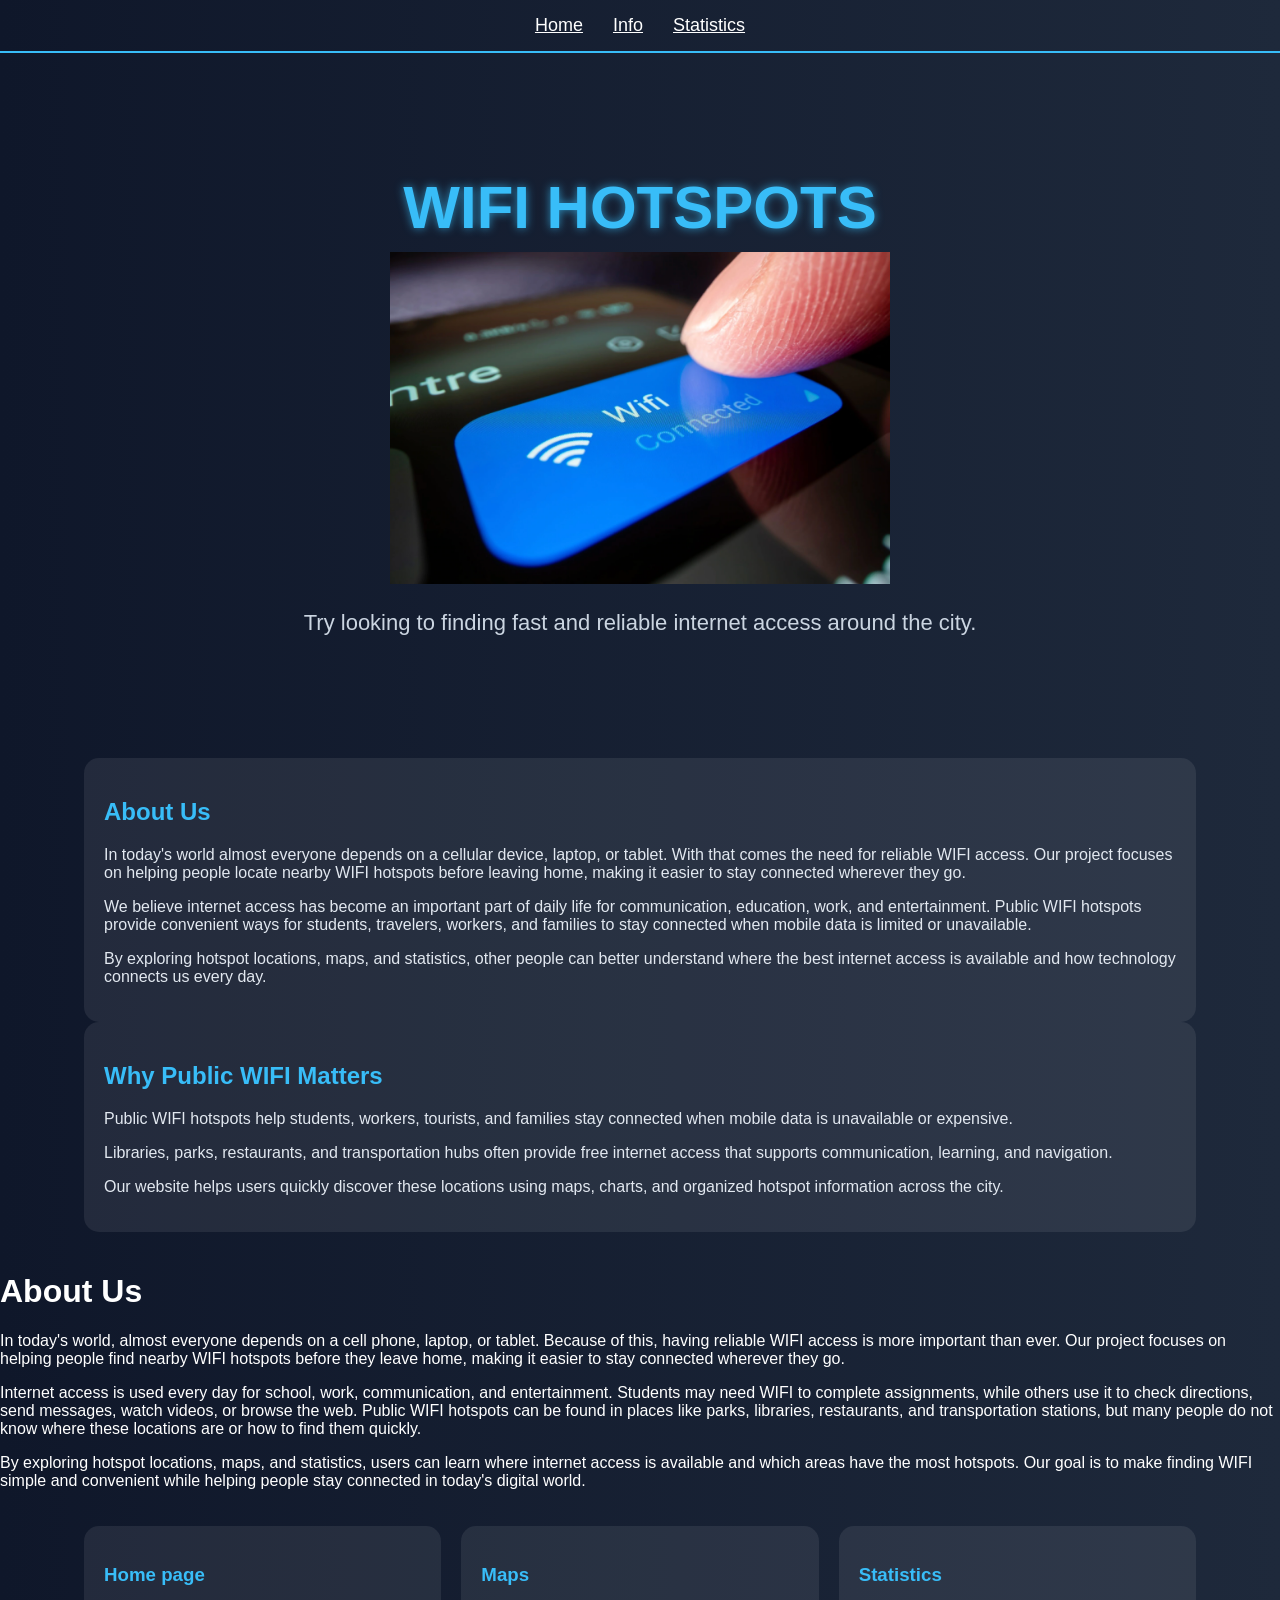
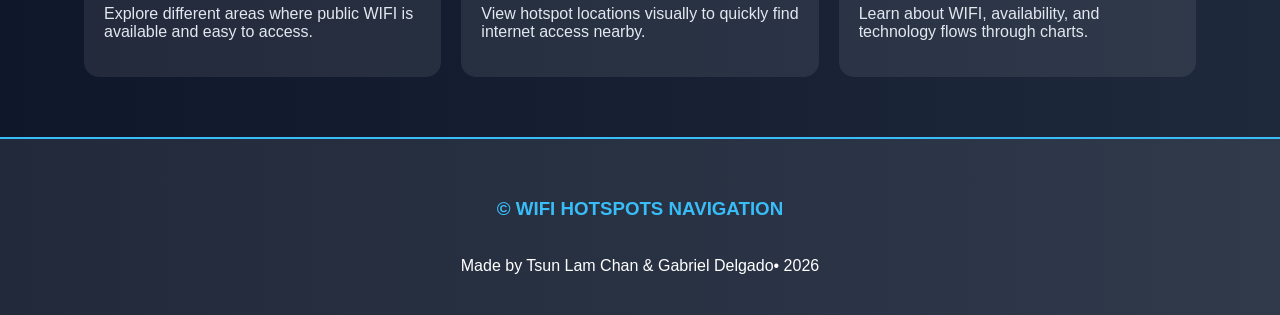
<file: index.html>
<!DOCTYPE html>
<html>

<head>
  <meta charset="utf-8">
  <meta name="viewport" content="width=device-width">
  <title>WiFi Hotspots</title>

  <link href="style.css" rel="stylesheet" type="text/css" />
</head>

<body>

  <nav class="nav">
    <a href="index.html"> Home </a>
    <a href="maps.html"> Info </a>
    <a href="charts.html">Statistics </a>
  </nav>

  <div id="banner" class="container center">
    <h1>WIFI HOTSPOTS</h1>

        <img src="image.png" style="width:500px;">

    <p class="subtitle">
     Try looking to finding fast and reliable internet access around the city.
    </p>
  </div>

 <div class="container">

  <div class="card">
    <h2>About Us</h2>

    <p>
      In today's world almost everyone depends on a cellular device,
      laptop, or tablet. With that comes the need for reliable WIFI access.
      Our project focuses on helping people locate nearby WIFI hotspots
      before leaving home, making it easier to stay connected wherever they go.
    </p>

    <p>
      We believe internet access has become an important part of daily life for communication, 
      education, work, and entertainment. Public WIFI hotspots provide convenient ways for students, 
      travelers, workers, and families to stay connected when mobile data is limited or unavailable.
    </p>

    <p>
      By exploring hotspot locations, maps, and statistics, other people can better
      understand where the best internet access is available and how technology
      connects us every day.
    </p>
  </div>

  <div class="card">
    <h2>Why Public WIFI Matters</h2>

    <p>
      Public WIFI hotspots help students, workers, tourists, and families stay
      connected when mobile data is unavailable or expensive.
    </p>

    <p>
      Libraries, parks, restaurants, and transportation hubs often provide
      free internet access that supports communication, learning, and navigation.
    </p>

    <p>
      Our website helps users quickly discover these locations using maps,
      charts, and organized hotspot information across the city.
    </p>


  </div>

</div>

      <h1> About Us </h1>
<p>
  In today's world, almost everyone depends on a cell phone, laptop, or tablet.
  Because of this, having reliable WIFI access is more important than ever.
  Our project focuses on helping people find nearby WIFI hotspots before they
  leave home, making it easier to stay connected wherever they go.
</p>

<p>
  Internet access is used every day for school, work, communication, and
  entertainment. Students may need WIFI to complete assignments, while others
  use it to check directions, send messages, watch videos, or browse the web.
  Public WIFI hotspots can be found in places like parks, libraries, restaurants,
  and transportation stations, but many people do not know where these locations
  are or how to find them quickly.
</p>

<p>
  By exploring hotspot locations, maps, and statistics, users can learn where
  internet access is available and which areas have the most hotspots. Our goal
  is to make finding WIFI simple and convenient while helping people stay
  connected in today's digital world.
</p>
    </div>
  

  </div>

  <div class="container cards">

    <div class="card">
      <h3>Home page</h3>
      <p>
        Explore different areas where public WIFI is available and easy to access.
      </p>
    </div>

    <div class="card">
      <h3>Maps</h3>
      <p>
        View hotspot locations visually to quickly find internet access nearby.
      </p>
    </div>

    <div class="card">
      <h3>Statistics</h3>
      <p>
        Learn about WIFI, availability, and technology flows through charts.
      </p>
    </div>

  </div>

<div id="footer" class="container center">    
  <h3>© WIFI HOTSPOTS NAVIGATION</h3>
  <br>
    Made by Tsun Lam Chan & Gabriel Delgado• 2026
  </div>

</body>

</html>
</file>
<file: style.css>
body {
  margin: 0;
  font-family: Arial;
  background: linear-gradient(to right, #0f172a, #1e293b);
  color: white;
}

.container{
  width: 90%;
  margin: auto;
  padding: 20px;
  box-sizing: border-box;
}

.center{
  text-align: center;
}

.nav{
    display: flex;
    justify-content: center;
    padding: 15px;
    border-bottom: 2px solid #38bdf8;
    width: 100%;
    box-sizing: border-box;
}

.nav a{
    color: white;
    font-size: 18px;
    margin: 0 15px;
}
.nav a:hover {
  color: #38bdf8;
}

#banner {
  padding: 80px 20px;
}

#banner h1 {
  font-size: 60px;
  margin-bottom: 10px;
  color: #38bdf8;
  text-shadow: 0px 0px 10px rgba(56,189,248,0.7);
}

.subtitle {
  font-size: 22px;
  color: #cbd5e1;
}

.cards {
  display: flex;
  justify-content: center;
  flex-wrap: wrap;
  gap: 20px;
}

.card{
  background-color: rgba(255,255,255,0.08);
  border-radius: 15px;
  padding: 20px;
  width: 100%;
  box-sizing: border-box;
  height: auto;
}

.card:hover {
  box-shadow: 0px 8px 20px rgba(56,189,248,0.5);
}

.card h2{
  color: #38bdf8;
}

.card h3 {
  color: #38bdf8;
}

.card p {
  height: 1.6;
  color: #e2e8f0;
}

.intro {
  width: 100%;
  max-width: 900px;
  text-align: center;
}

#footer {
  width: 100%;
  padding: 40px 20px;
  background-color: rgba(255,255,255,0.08);
  border-top: 2px solid #38bdf8;
  text-align: center;
  box-sizing: border-box;
  margin-top: 40px;
}

#footer h3 {
  color: #38bdf8;
}

.info {
  display: flex;
  gap: 30px;
  align-items: stretch;
  flex-wrap: wrap;
}

.card {
  flex: 1;
  min-width: 300px;
}

.card ul {
  padding-left: 20px;
  line-height: 1.8;
  color: #e2e8f0;
}

#output {
  display: flex;
  gap: 20px;
  width: 100%;
}

#leftPanel { 
   height: 600px; 
   overflow-y: auto; 
   display: flex; 
  flex-wrap: wrap; 
  gap: 12px; 
}

#map{
  height: 600px;
  border-radius: 20px;
}

.fitted {
  width: 100%;
  margin-bottom: 0;
  padding: 15px;
  box-sizing: border-box;
}

#chart{
  width: 90%;
  margin: 20px auto;
  min-height: 400px;
}

.search{
  display: flex;
  justify-content: center;
  align-items: center;
  gap: 10px;
  margin: 20px 0;
}

#leftPanel,#map{
  flex: 1;
}
</file>
